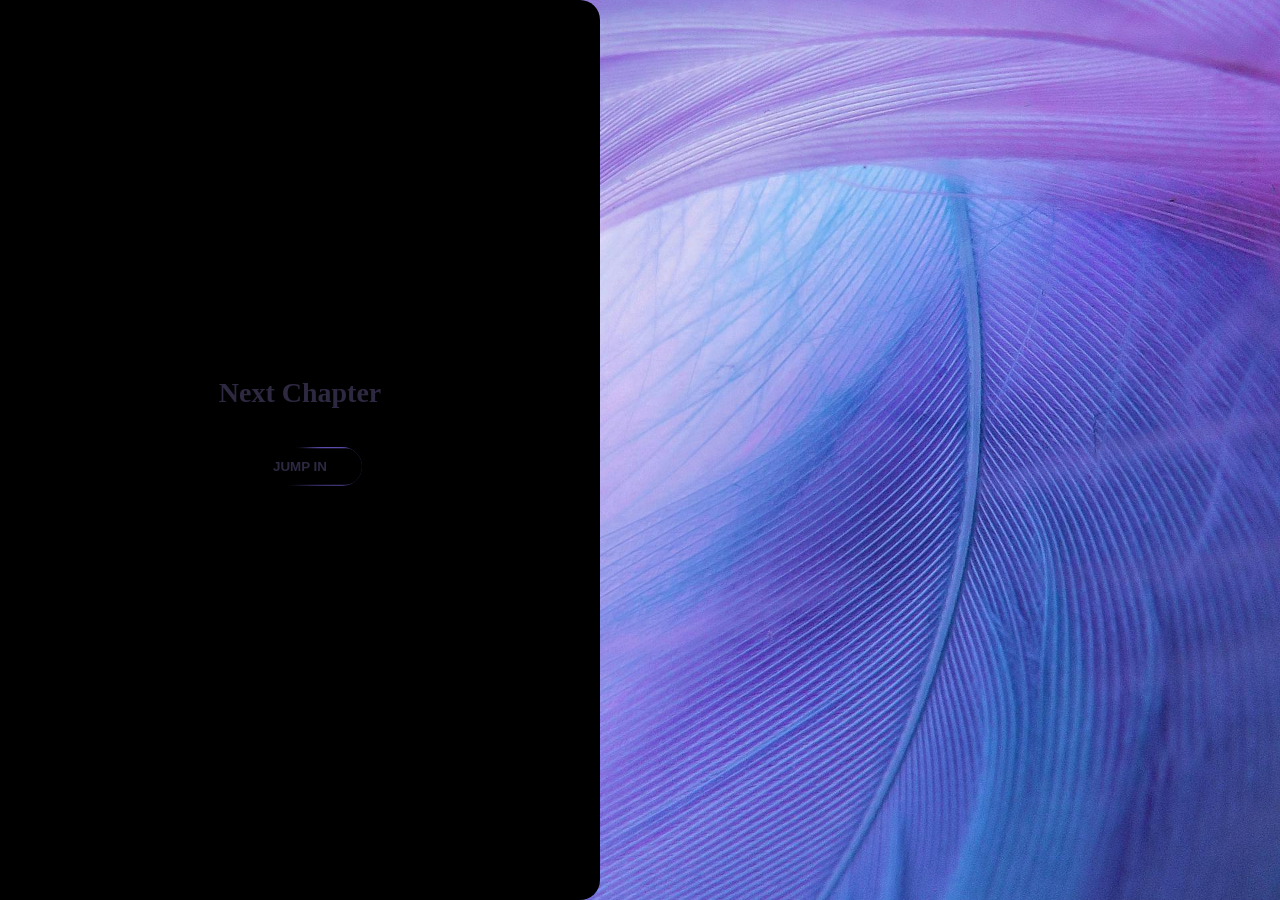
<file: index.html>
<!-- HEAD STYLES & META -->
<!DOCTYPE html>
<html lang="en">
<head>
    <meta charset="UTF-8">
    <meta name="viewport" content="width=device-width, initial-scale=1.0">
    <title>Next Chapter</title>
    <link rel="icon" href="./assets/favicon-32x32.png">
    <link rel="stylesheet" href="css/main.css">
    <link rel="stylesheet" href="css/landing.css">
</head>
<body>

    <!-- MAIN CONTENT -->
    <main class="wrapper">
		<h2>Next Chapter</h2>
		<button id="jump-in-btn" class="neo-btn"><span>Jump in</span></button>
	</main>

    <!-- SCRIPTS -->
    <script src="js/main.js"></script>
</body>
</html>
</file>
<file: css/main.css>
/* ======================= GLOBALS & RESET ======================= */

:root {
    --accent-color: #8672ff;
    --bg-color: #000;
    --text-color: #2e2841;
}

html {
    font-family: "times new roman", Segoe UI, sans-serif;
    box-sizing: border-box;
    font-size: clamp(10pt, 2vw, 14pt);
    color: var(--text-color);
    text-align: center;
}

*, *::before, *::after {
    margin: 0;
    padding: 0;
    box-sizing: inherit;
}


/* ==================== TYPOGRAPHY & BASIC ELEMENTS ==================== */

.wrapper {
    background-color: var(--bg-color);
    height:100vh;
    width: max(40%, 600px);
    padding: 10px;
    border-radius: 0 20px 20px 0;
    display: flex;
    flex-direction: column;
    justify-content: center;
    align-items: center;
}

h1 {
    font-size: 3rem;
    font-weight: 900;
    text-transform: uppercase;
}

p {
    margin: 1rem;
    font-size: 0.9rem;
}

span {
    color: var(--accent-color);
    transition: 150ms ease-in-out;
}

/* ======================= BUTTONS & COMPONENTS ======================= */

.neo-btn {
    margin: 2rem;
    position: relative;
    padding: 0.9em 2.6em;
    border-radius: 100px;
    background: var(--bg-color);
    border: none;
    cursor: pointer;
    overflow: hidden;
    isolation: isolate;
    text-transform: uppercase;

    --x: 50%;
    --y: 50%;
}

.neo-btn span {
    position: relative;
    z-index: 2;
    color: var(--text-color);
    font-weight: 600;
    transition: color 0.3s ease;
}

.neo-btn::before {
    content: "";
    position: absolute;
    inset: -2px;
    border-radius: inherit;
    background:
      conic-gradient(
        from 0deg at 50% 50%,
        transparent 0%,
        var(--accent-color) 15%,
        transparent 60%
      );
      filter:blur(4px);
    animation: spin 3.4s linear infinite;
    z-index: 0;
}

.neo-btn::after {
    content: "";
    transform: scale(1.1);
    position: absolute;
    inset: 3px;
    border-radius: inherit;
    background: var(--bg-color);
    z-index: 1;
    transition: background 0.2s ease;
}

.neo-btn:hover::after {
    transition: all .6s ease;
    background:
      radial-gradient(
        60px circle at var(--x) var(--y),
        hsla(263, 100%, 68%, 0.35),
        transparent 70%
      ),
      var(--bg-color);
}

.neo-btn:hover span {
    color: var(--accent-color);
}

@keyframes spin {
    to {
        transform: rotate(360deg);
    }
}

/* ======================= MEDIA QUERIES ======================= */

@media (max-width: 1100px) {
    .wrapper {
        width: min(600px, 100%);
        border-radius: 0;
    }
}

@media (max-width: 768px) {
    h1 {
        font-size: 2.2rem;
    }
}

@media (max-width: 480px) {
    .wrapper {
        width: 90%;
        padding: 5px;
    }
    h1 {
        font-size: 2rem;
    }
}
</file>
<file: css/landing.css>
/* ==================== LANDING PAGE BACKGROUND ==================== */

body {
  min-height: 100vh;
  background-image: url("../assets/background.jpg");
  background-size: cover;
  background-position: right;
  background-repeat: no-repeat;
  overflow: hidden;
}

@media (max-width: 480px) {
  body {
    background-position: center;
  }
}
</file>
